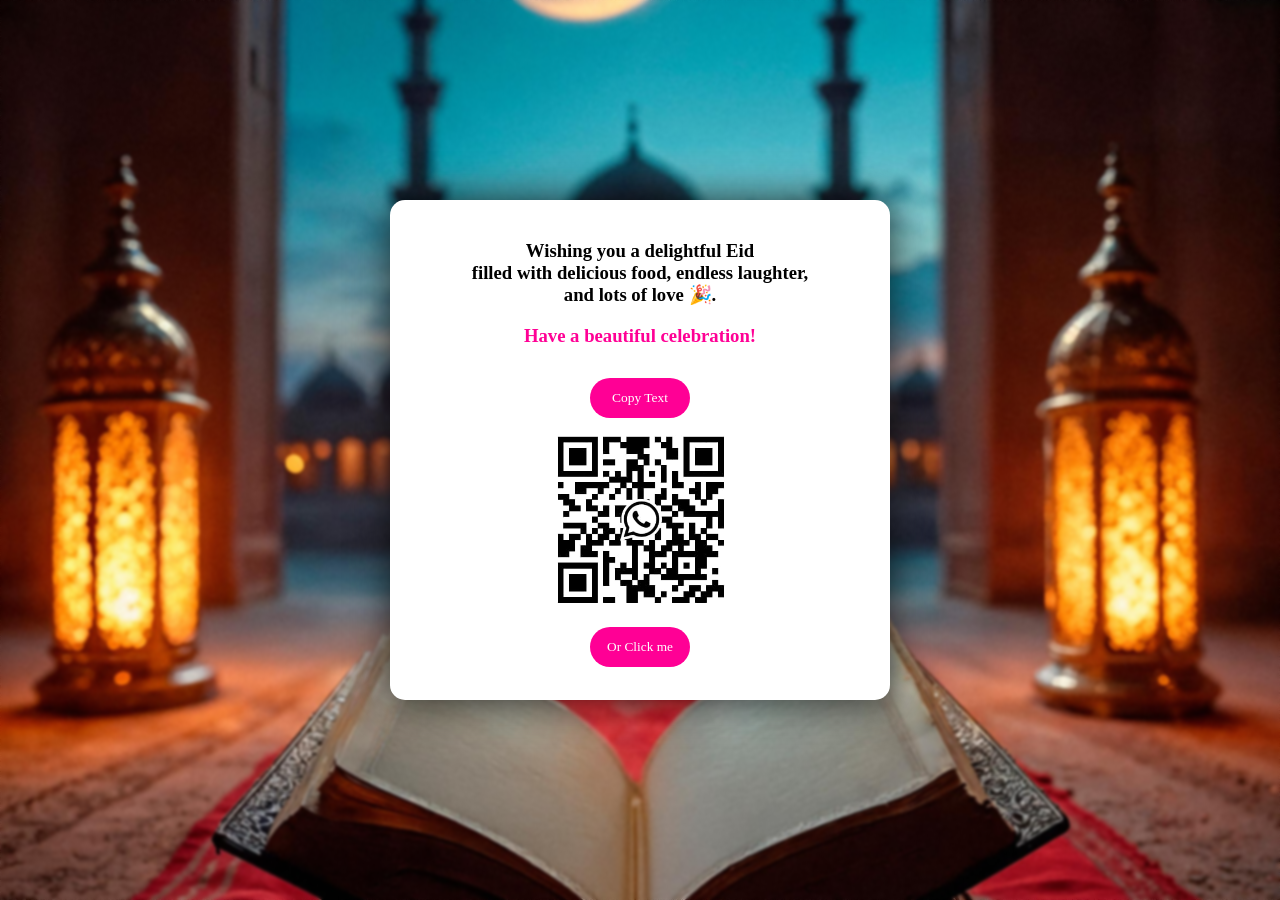
<file: index.html>
<!DOCTYPE html>
<html lang="en">
<head>
    <meta charset="UTF-8">
    <meta name="viewport" content="width=device-width, initial-scale=1.0">
    <title>Send Blessing to me</title>
    <link rel="stylesheet" href="style2.css">
    <link rel="shortcut icon" href="smile (2).png" type="image/x-icon">
</head>
<body>
    <div class="main">
        <div class="edit">
            <div class="bless">
                <h3 id="a">
                    Wishing you a delightful Eid <br>filled with delicious food,
                    endless laughter, <br>and lots of love 🎉. 
                </h3>
                <h3 id="b">Have a beautiful
                    celebration!</h3>
            </div>
            <div class="button">
                <button id="c">Copy Text</button>
            </div>
            <div class="qr">
                <img src="qr.png" alt="0325-5183412">
            </div>
            <div class="whatsapp">
               <a href="http://wa.me/+923255183412"><button id="d">Or Click me</button></a>
            </div>
        </div>
    </div>
    <script src="js2.js"></script>
</body>
</html>
</file>
<file: style2.css>
body{
    background-image: url(moon.jpg);
    background-position: center;
    background-size: cover;
    background-repeat: no-repeat;
    height: 100vh;
    padding: 0%;
    margin: 0%;
}
body::before {
    content: "";
    position: absolute;
    top: 0;
    left: 0;
    width: 100%;
    height: 100%;
    background-image: url('moon.jpg');
    background-size: cover;
    background-position: center;
    background-repeat: no-repeat;
    filter: blur(1.5px);
    z-index: -1;
}
/* main box */
.main{
    margin: 0%;
    padding: 0%;
    height: 100vh;
    align-items: center;
    justify-content: center;
    text-align: center;
    display: flex;
}
/* central box */
  
.edit{
    background-color: white;
    height: 500px;
    width: 90%;
    max-width: 500px;
    border-radius: 15px;
    box-shadow: 0 0 40px rgba(0, 0, 0, 0.74);
    animation: fadeIn 1.5s ease;
}
@keyframes fadeIn{
    from{
        opacity:0;
        transform:translateY(20px);
    }
    to{
        opacity:1;
        transform:translateY(0);
    }
}
/* blessings */
.bless{
    margin-top: 40px;
}
h3{
    font-family: Open sans;
}
#b{
    color: rgb(255, 0, 149);
}
/* for the button */
#c{
    margin-top: 13px;
    background-color: rgb(255, 0, 149);
    color: white;
    border: none;
    height: 40px;
    width: 100px;
    font-family: Open sans;
    border-radius: 30px;
    font-size: 13.5px;
    cursor: pointer;
}
#c:hover{
    background-color:  rgb(247, 11, 188);
    transform: scale(1.1);
    transition: 0.2s;
}
/* for the image */
img{
    height:170x;
    width:170px;
    margin-top: 17px;
}
/* second button */
#d{
    margin-top: 20px;
    background-color: rgb(255, 0, 149);
    border: none;
    height: 40px;
    width: 100px;
    border-radius: 30px;
    color: white;
    font-family: Open sans;
}
#d:hover{
    background-color:  rgb(247, 11, 188);
    transform: scale(1.1);
    transition: 0.2s;
}
</file>
